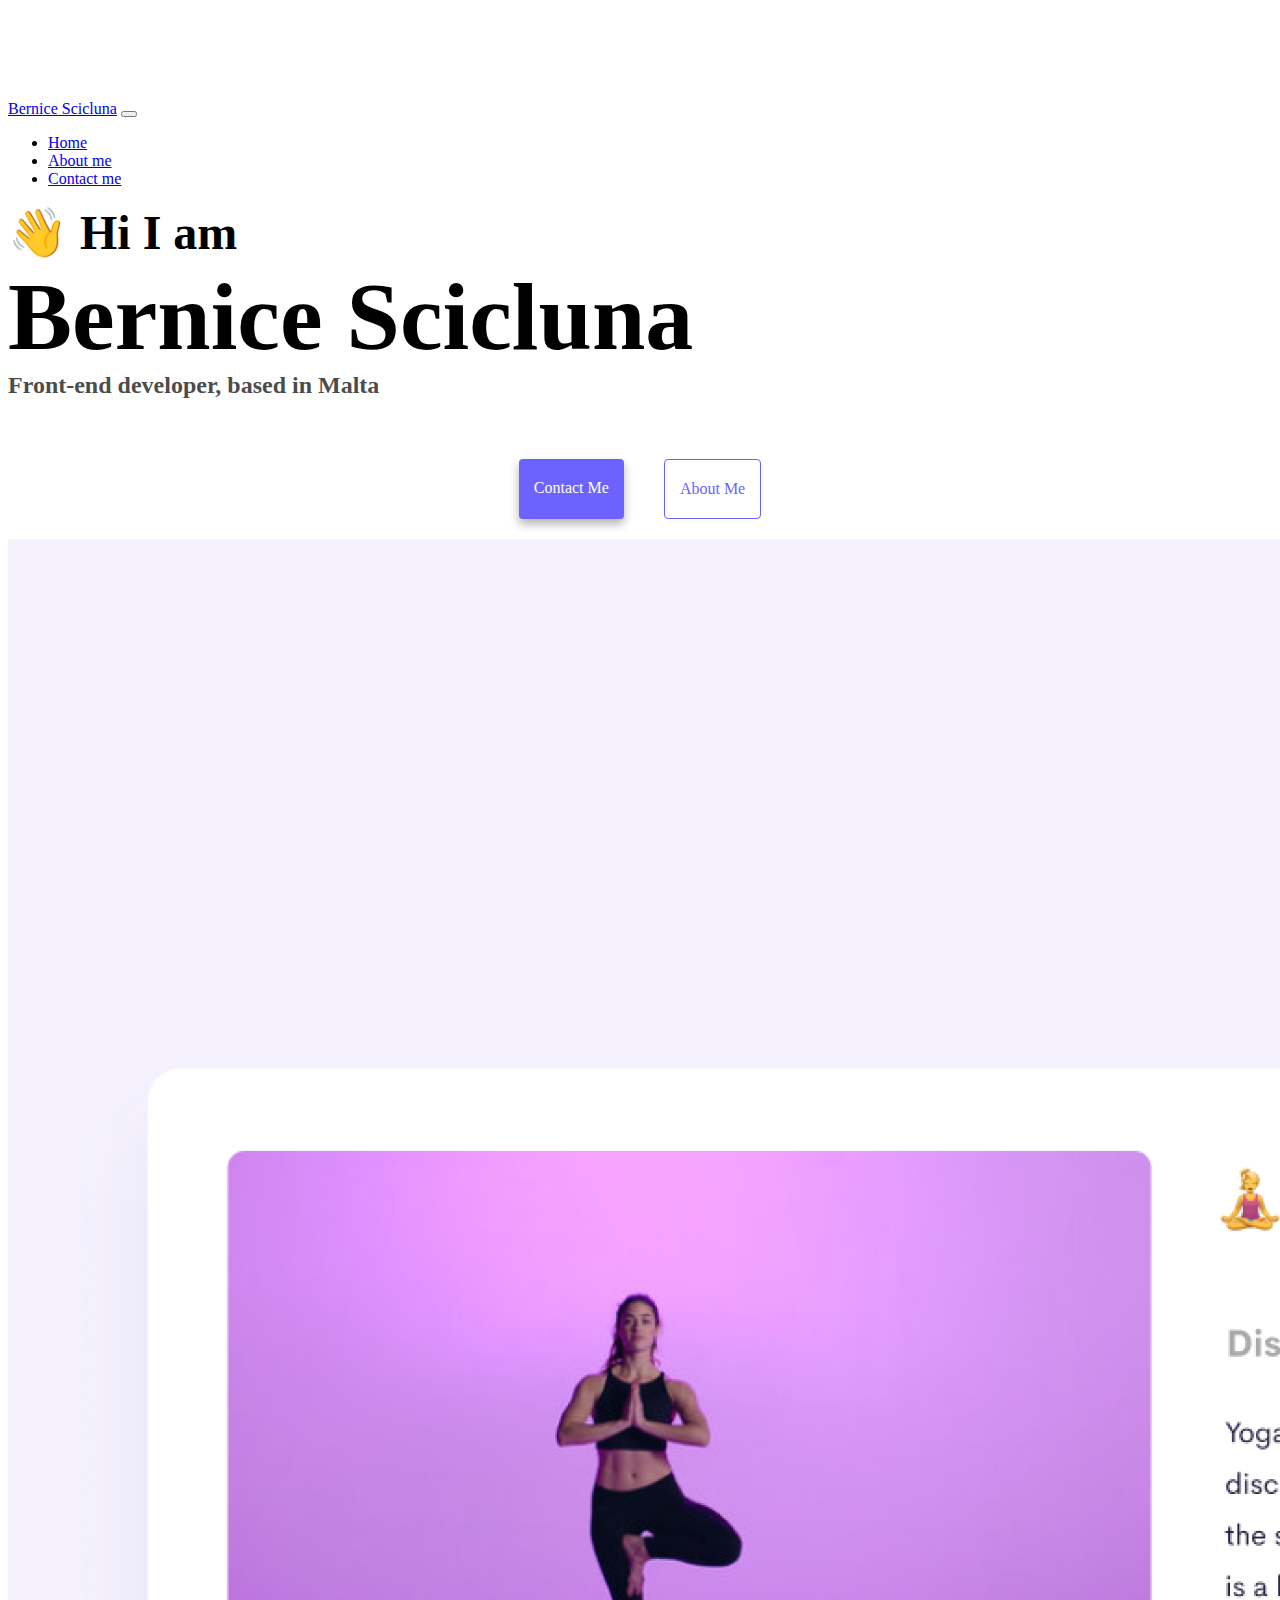
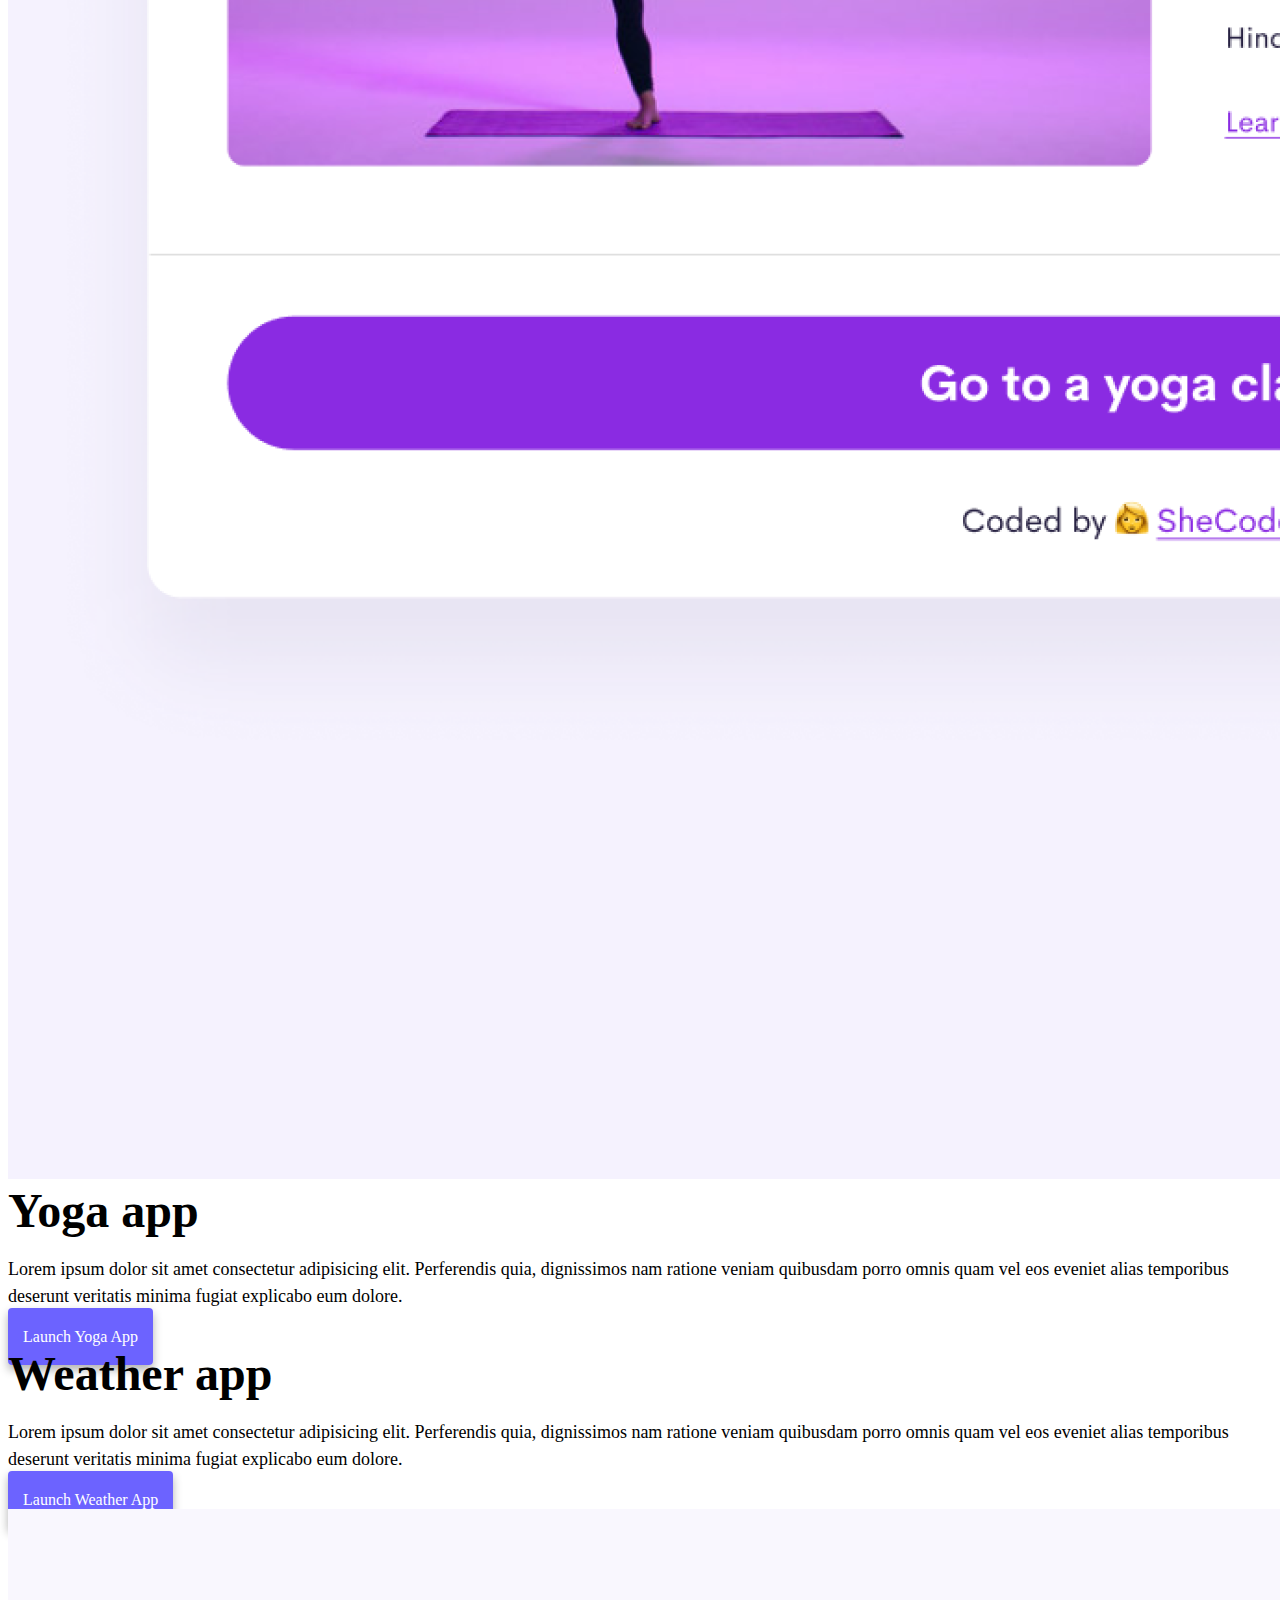
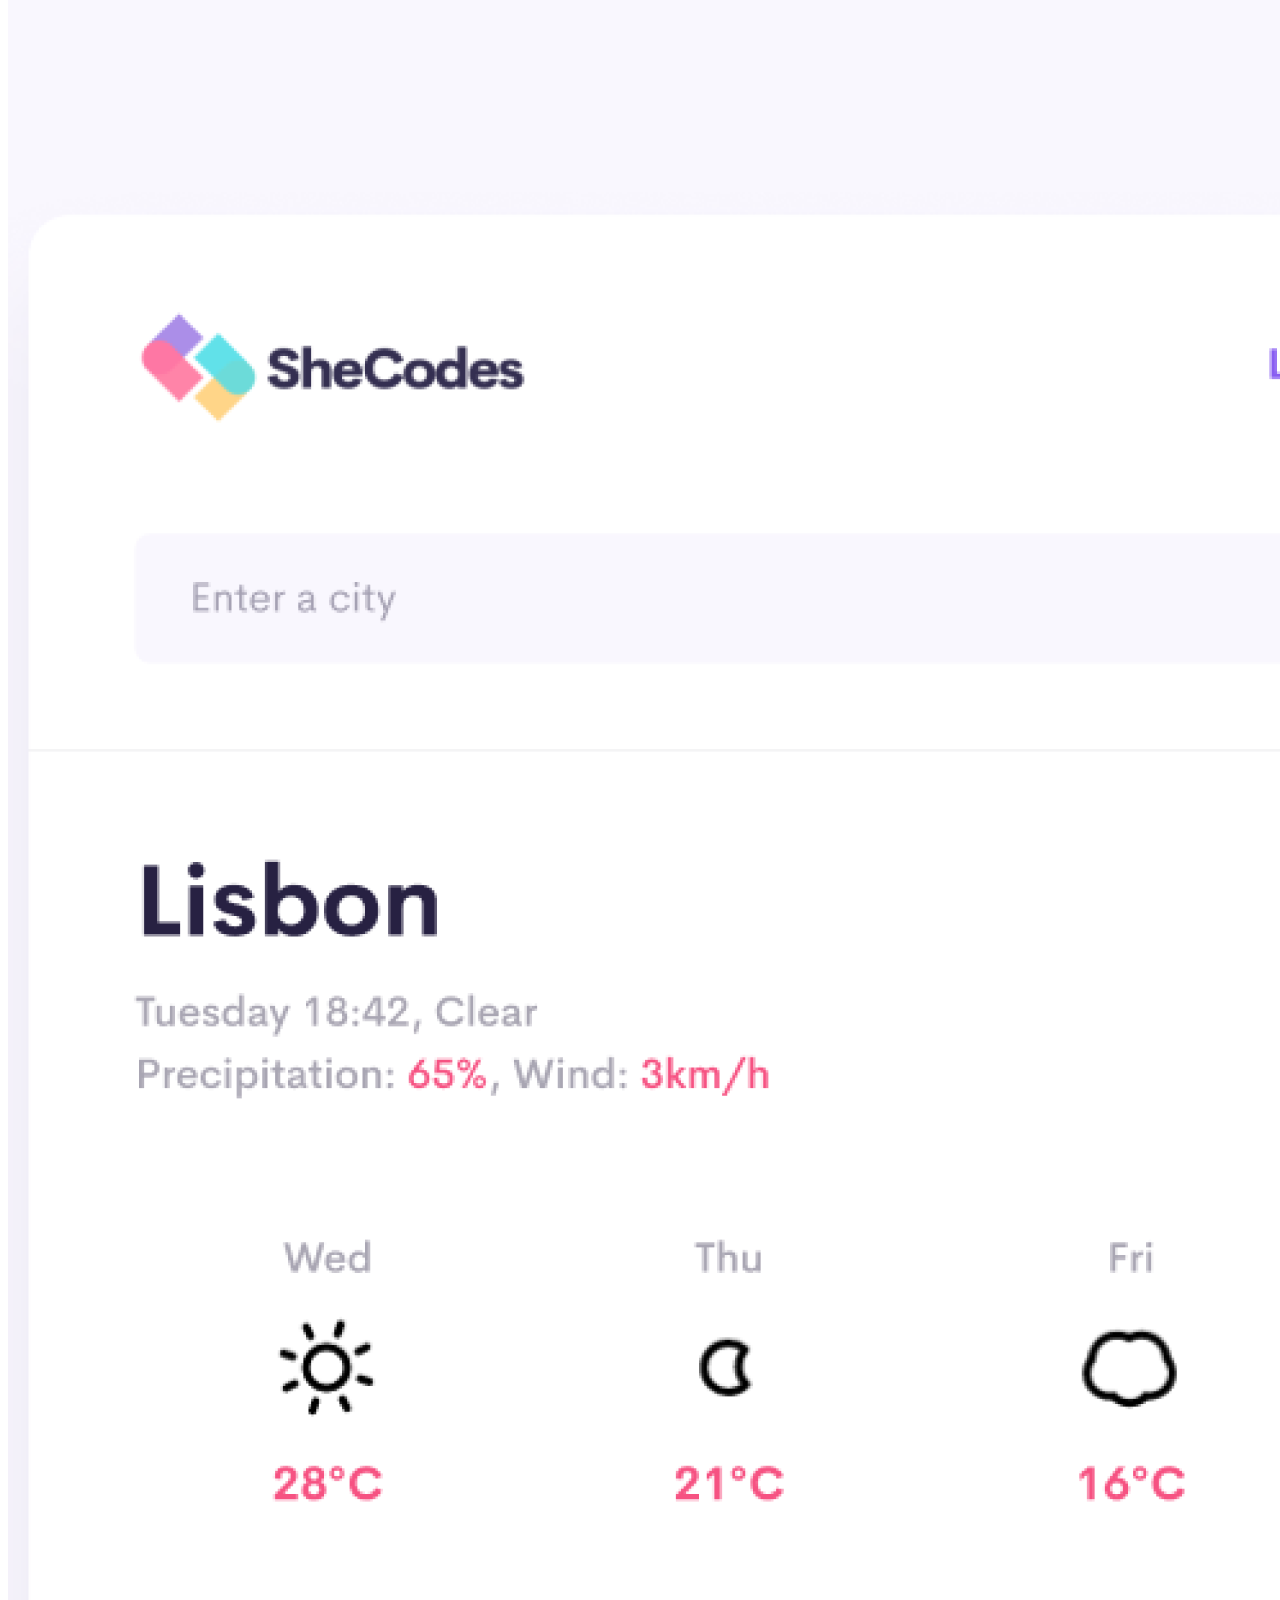
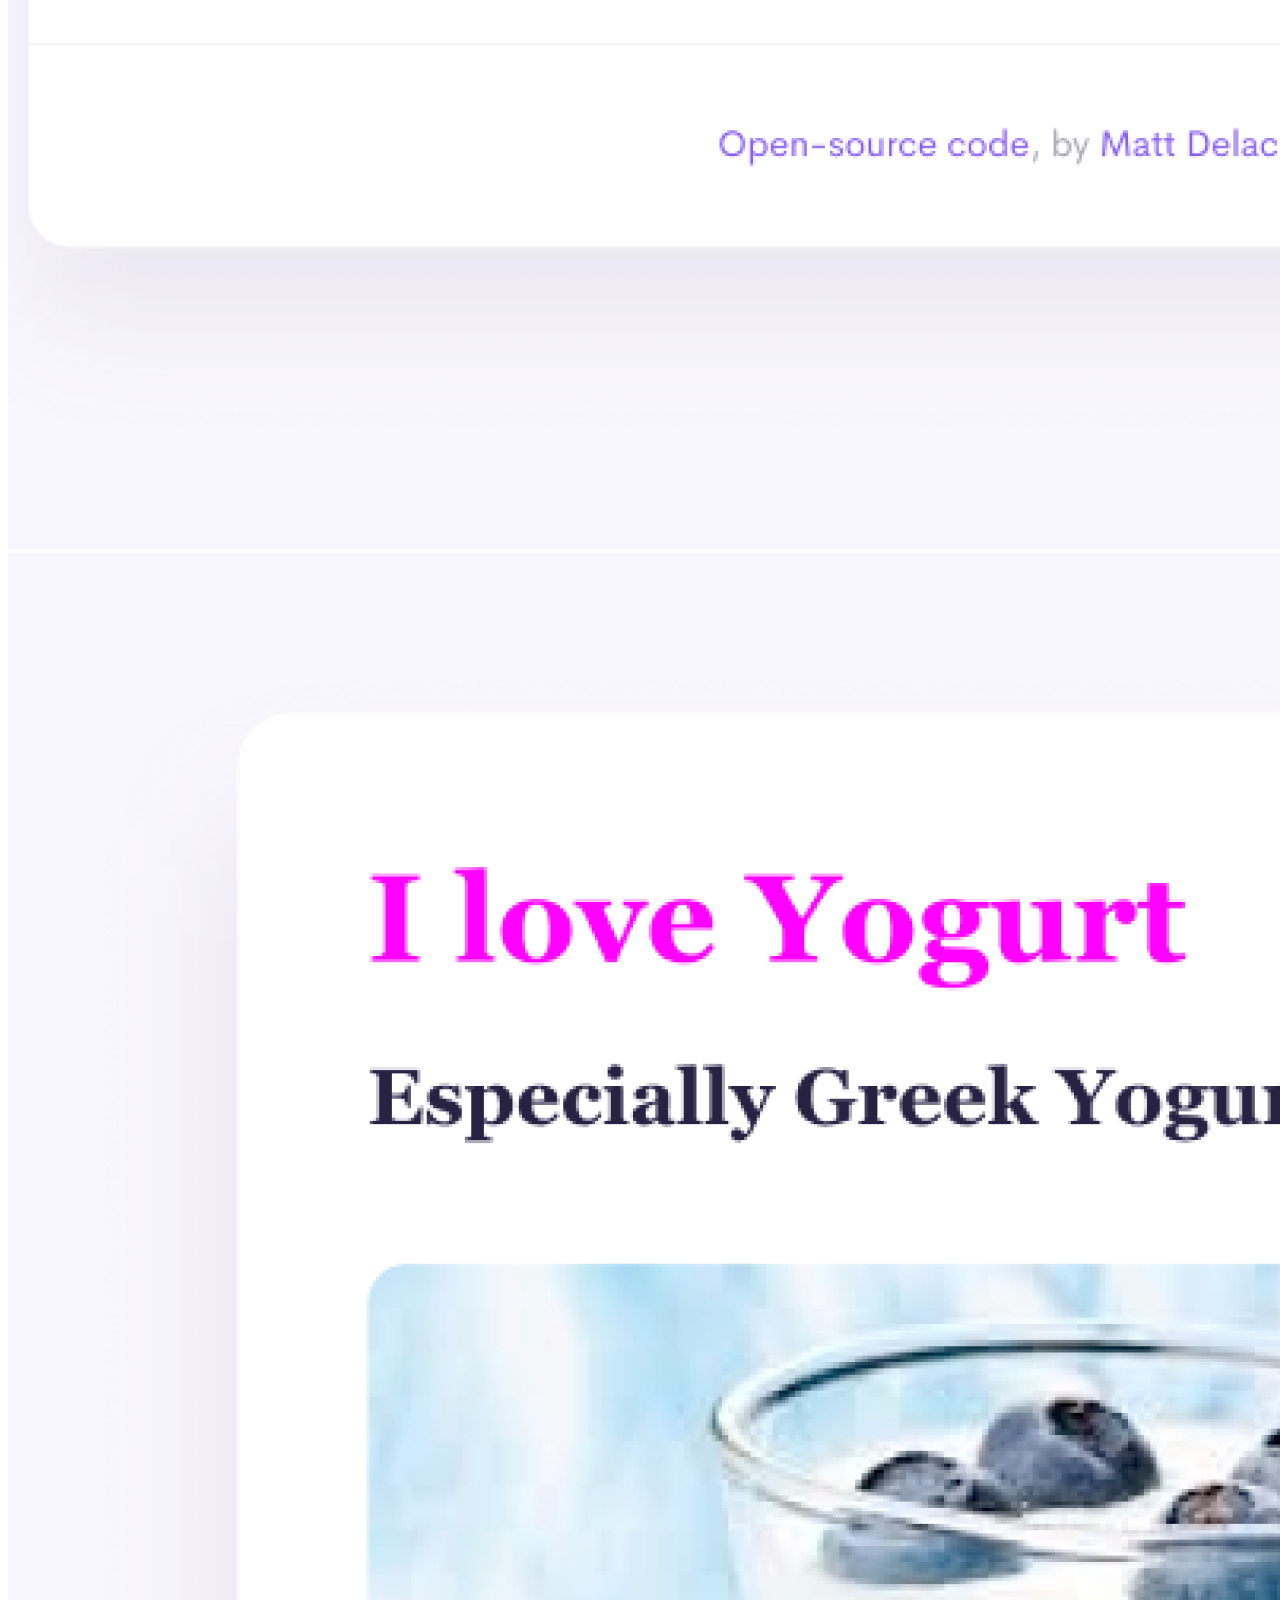
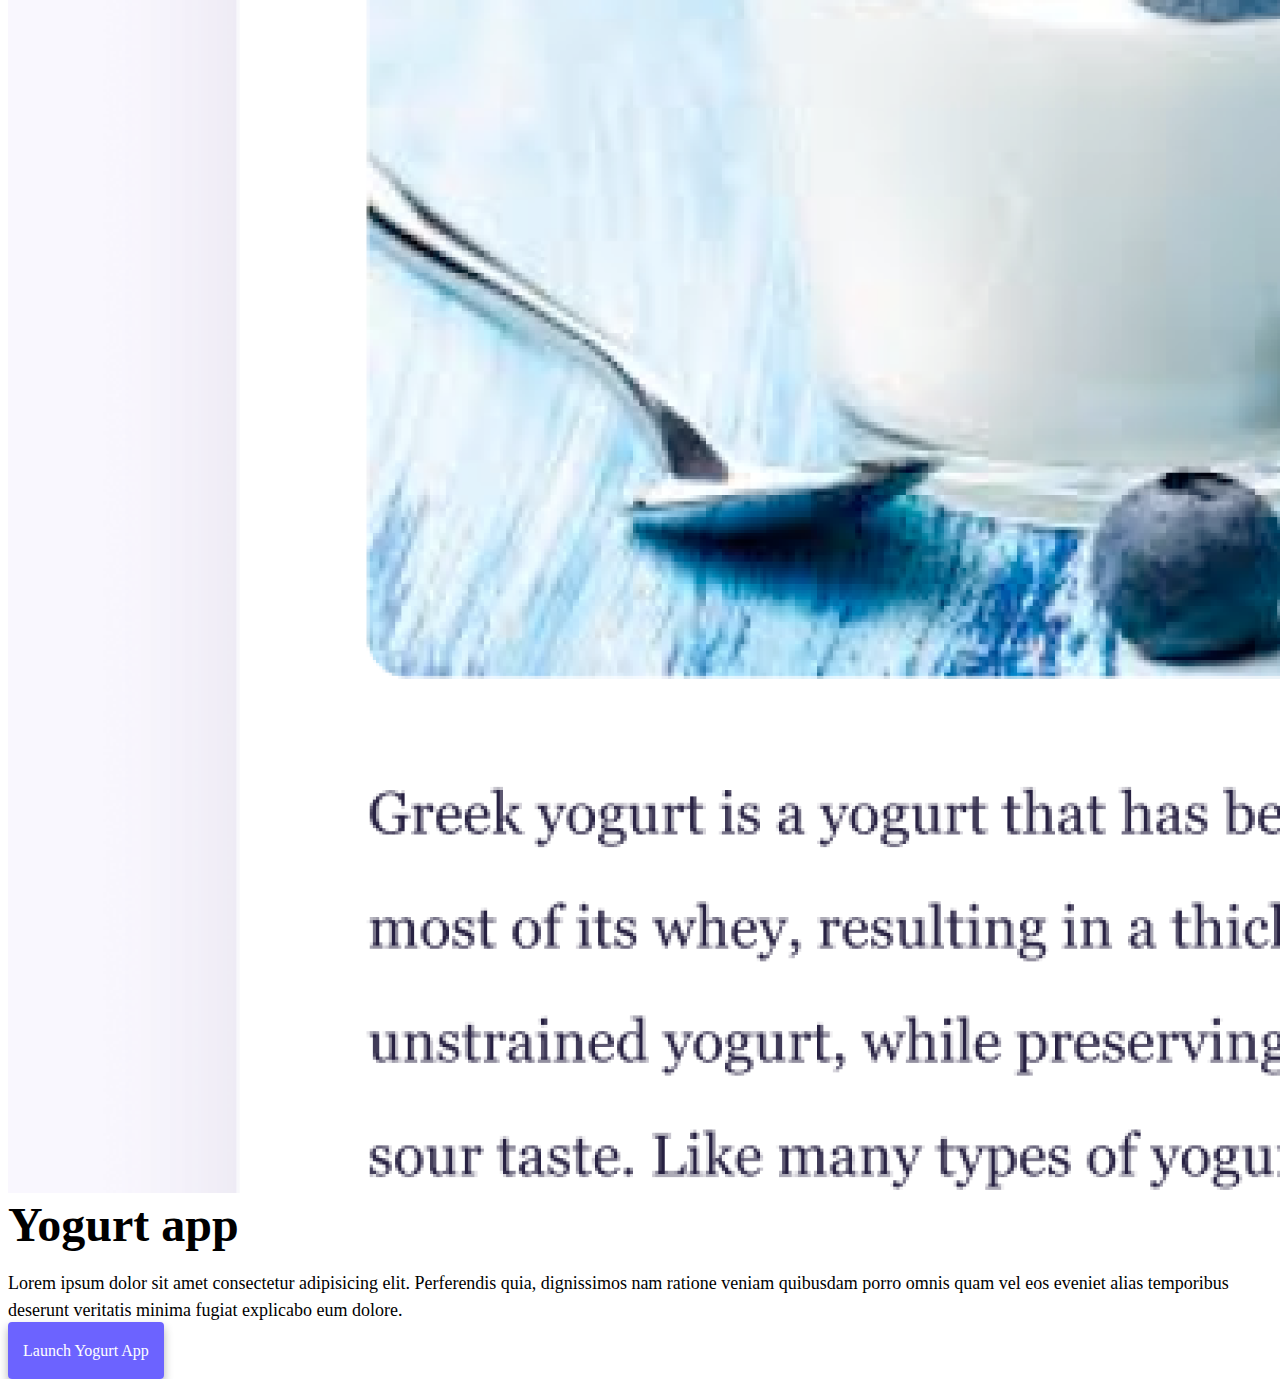
<file: index.html>
<!DOCTYPE html>
<html lang="en">
  <head>
    <meta charset="UTF-8" />
    <meta http-equiv="X-UA-Compatible" content="IE=edge" />
    <meta name="viewport" content="width=device-width, initial-scale=1.0" />
    <title>Front-end Developer - Bernice Scicluna</title>
    <meta name="description" content="This website hosts Bernice's portfolio" />
    <link
      href="https://cdn.jsdelivr.net/npm/bootstrap@5.0.0-beta2/dist/css/bootstrap.min.css"
      rel="stylesheet"
      integrity="sha384-BmbxuPwQa2lc/FVzBcNJ7UAyJxM6wuqIj61tLrc4wSX0szH/Ev+nYRRuWlolflfl"
      crossorigin="anonymous"
    />
    <script
      src="https://cdn.jsdelivr.net/npm/bootstrap@5.0.0-beta2/dist/js/bootstrap.bundle.min.js"
      integrity="sha384-b5kHyXgcpbZJO/tY9Ul7kGkf1S0CWuKcCD38l8YkeH8z8QjE0GmW1gYU5S9FOnJ0"
      crossorigin="anonymous"
    ></script>
    <link rel="stylesheet" href="style.css" />
  </head>
  <body>
    <nav class="navbar navbar-expand-lg navbar-light bg-light fixed-top">
      <div class="container">
        <a class="navbar-brand" href="index.html">Bernice Scicluna</a>
        <button
          class="navbar-toggler"
          type="button"
          data-bs-toggle="collapse"
          data-bs-target="#navbarNav"
          aria-controls="navbarNav"
          aria-expanded="false"
          aria-label="Toggle navigation"
        >
          <span class="navbar-toggler-icon"></span>
        </button>
        <div class="collapse navbar-collapse" id="navbarNav">
          <ul class="navbar-nav">
            <li class="nav-item">
              <a class="nav-link active" aria-current="page" href="index.html"
                >Home</a
              >
            </li>
            <li class="nav-item">
              <a class="nav-link" title="about page" href="about.html"
                >About me</a
              >
            </li>
            <li class="nav-item">
              <a class="nav-link" title="contact page" href="about.html#contact"
                >Contact me</a
              >
            </li>
          </ul>
        </div>
      </div>
    </nav>
    <h2 class="text-center">👋 Hi I am</h2>
    <h1 class="text-center">Bernice Scicluna</h1>
    <h3 class="text-center">Front-end developer, based in Malta</h3>
    <div class="navigation-links mb-5">
      <a title="contact page" href="about.html#contact" class="primary-link"
        >Contact me</a
      >
      <a title="about page" href="about.html" class="secondary-link"
        >About me</a
      >
    </div>
    <div class="container">
      <div class="row">
        <div class="col-sm-6">
          <img
            src="images/yoga.png"
            alt="yoga image"
            class="img-fluid rounded d-none d-sm-block"
          />
        </div>
        <div class="col-sm-6">
          <h2 class="mb-3">Yoga app</h2>

          <p>
            Lorem ipsum dolor sit amet consectetur adipisicing elit. Perferendis
            quia, dignissimos nam ratione veniam quibusdam porro omnis quam vel
            eos eveniet alias temporibus deserunt veritatis minima fugiat
            explicabo eum dolore.
          </p>

          <div class="mt-5">
            <a title="yoga app" href="#" class="primary-link project-link"
              >Launch Yoga App</a
            >
          </div>
        </div>
      </div>
      <div class="row mt-5">
        <div class="col-sm-6">
          <h2 class="mb-3">Weather app</h2>
          <p>
            Lorem ipsum dolor sit amet consectetur adipisicing elit. Perferendis
            quia, dignissimos nam ratione veniam quibusdam porro omnis quam vel
            eos eveniet alias temporibus deserunt veritatis minima fugiat
            explicabo eum dolore.
          </p>
          <div class="mt-5">
            <a title="weather app" href="#" class="primary-link project-link"
              >Launch Weather App</a
            >
          </div>
        </div>
        <div class="col-sm-6">
          <img
            src="images/weather.png"
            alt="weather image"
            class="img-fluid rounded d-none d-sm-block"
          />
        </div>
      </div>
      <div class="row mt-5">
        <div class="col-sm-6">
          <img
            src="images/yogurt.png"
            alt="yogurt image"
            class="img-fluid rounded d-none d-sm-block"
          />
        </div>
        <div class="col-sm-6">
          <h2 class="mb-3">Yogurt app</h2>
          <p>
            Lorem ipsum dolor sit amet consectetur adipisicing elit. Perferendis
            quia, dignissimos nam ratione veniam quibusdam porro omnis quam vel
            eos eveniet alias temporibus deserunt veritatis minima fugiat
            explicabo eum dolore.
          </p>
          <div class="mt-5">
            <a title="yogurt app" href="#" class="primary-link project-link"
              >Launch Yogurt App</a
            >
          </div>
        </div>
      </div>
    </div>
  </body>
</html>
</file>
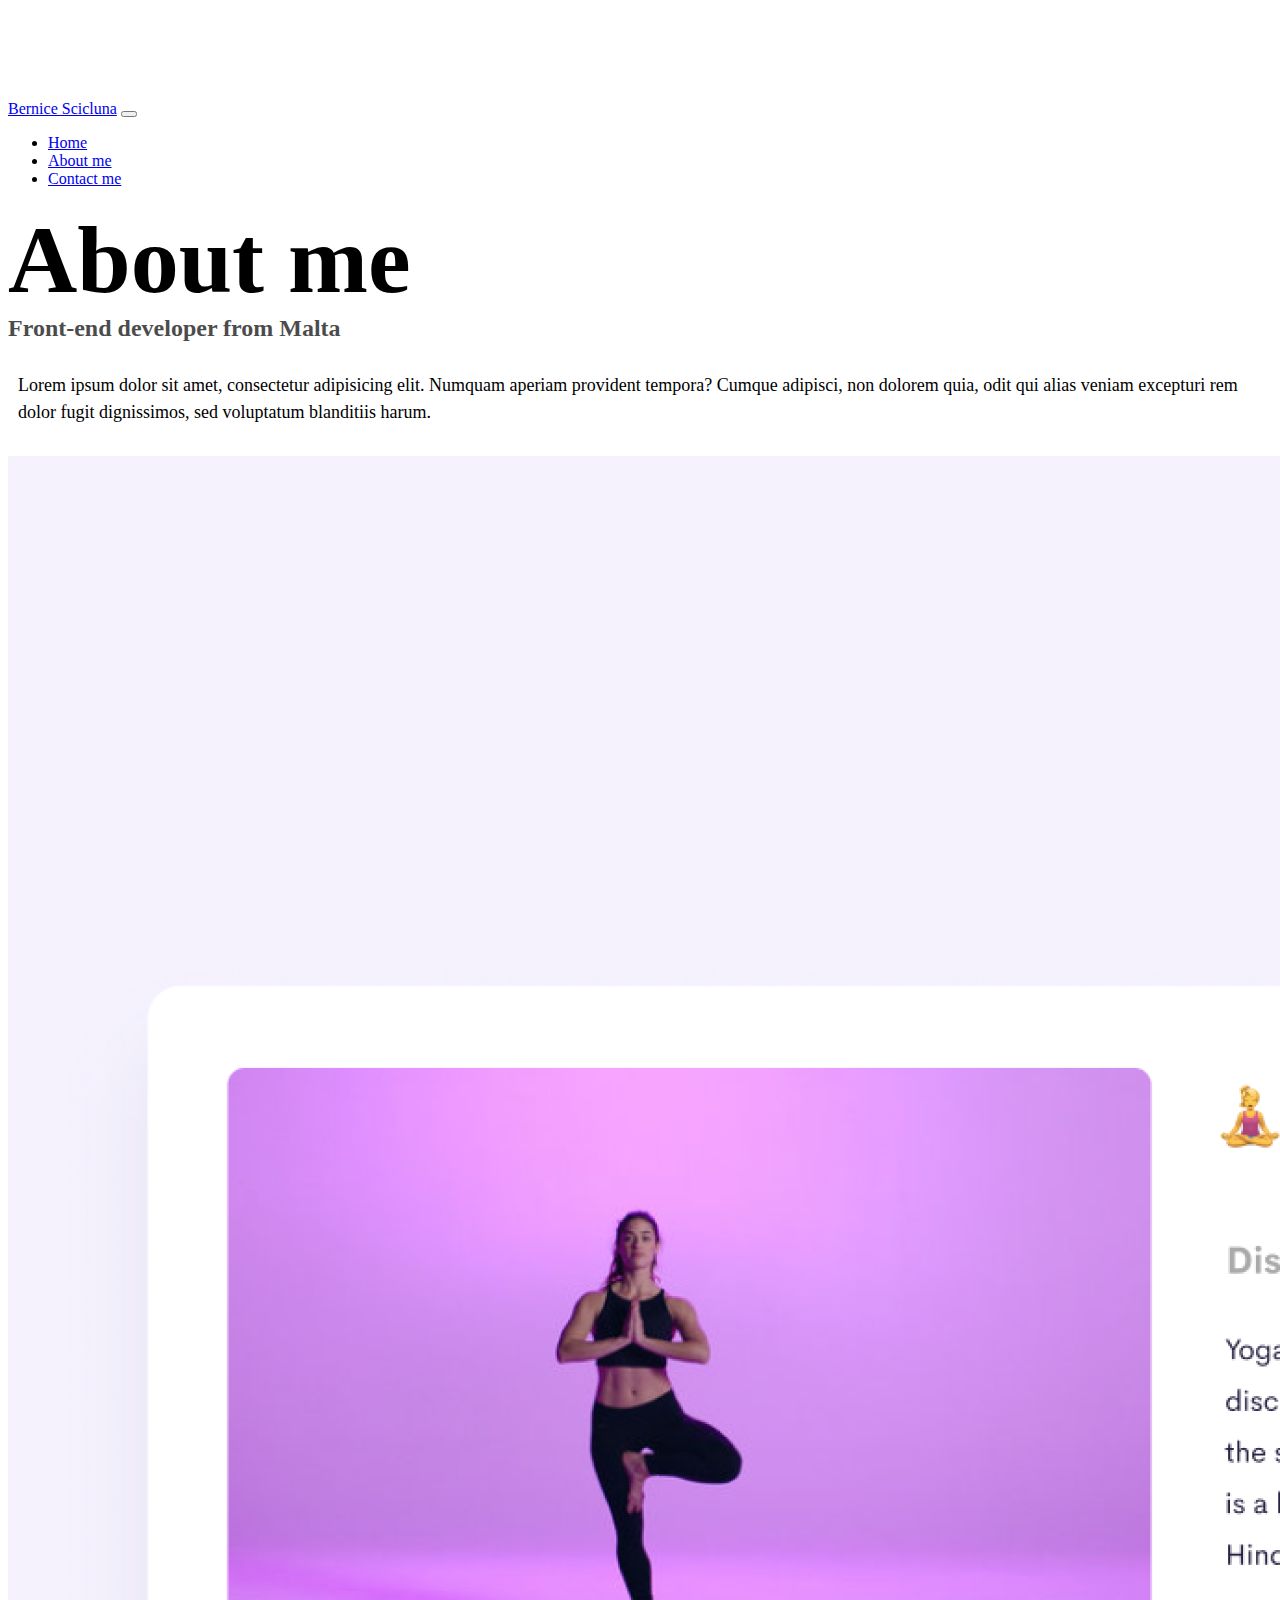
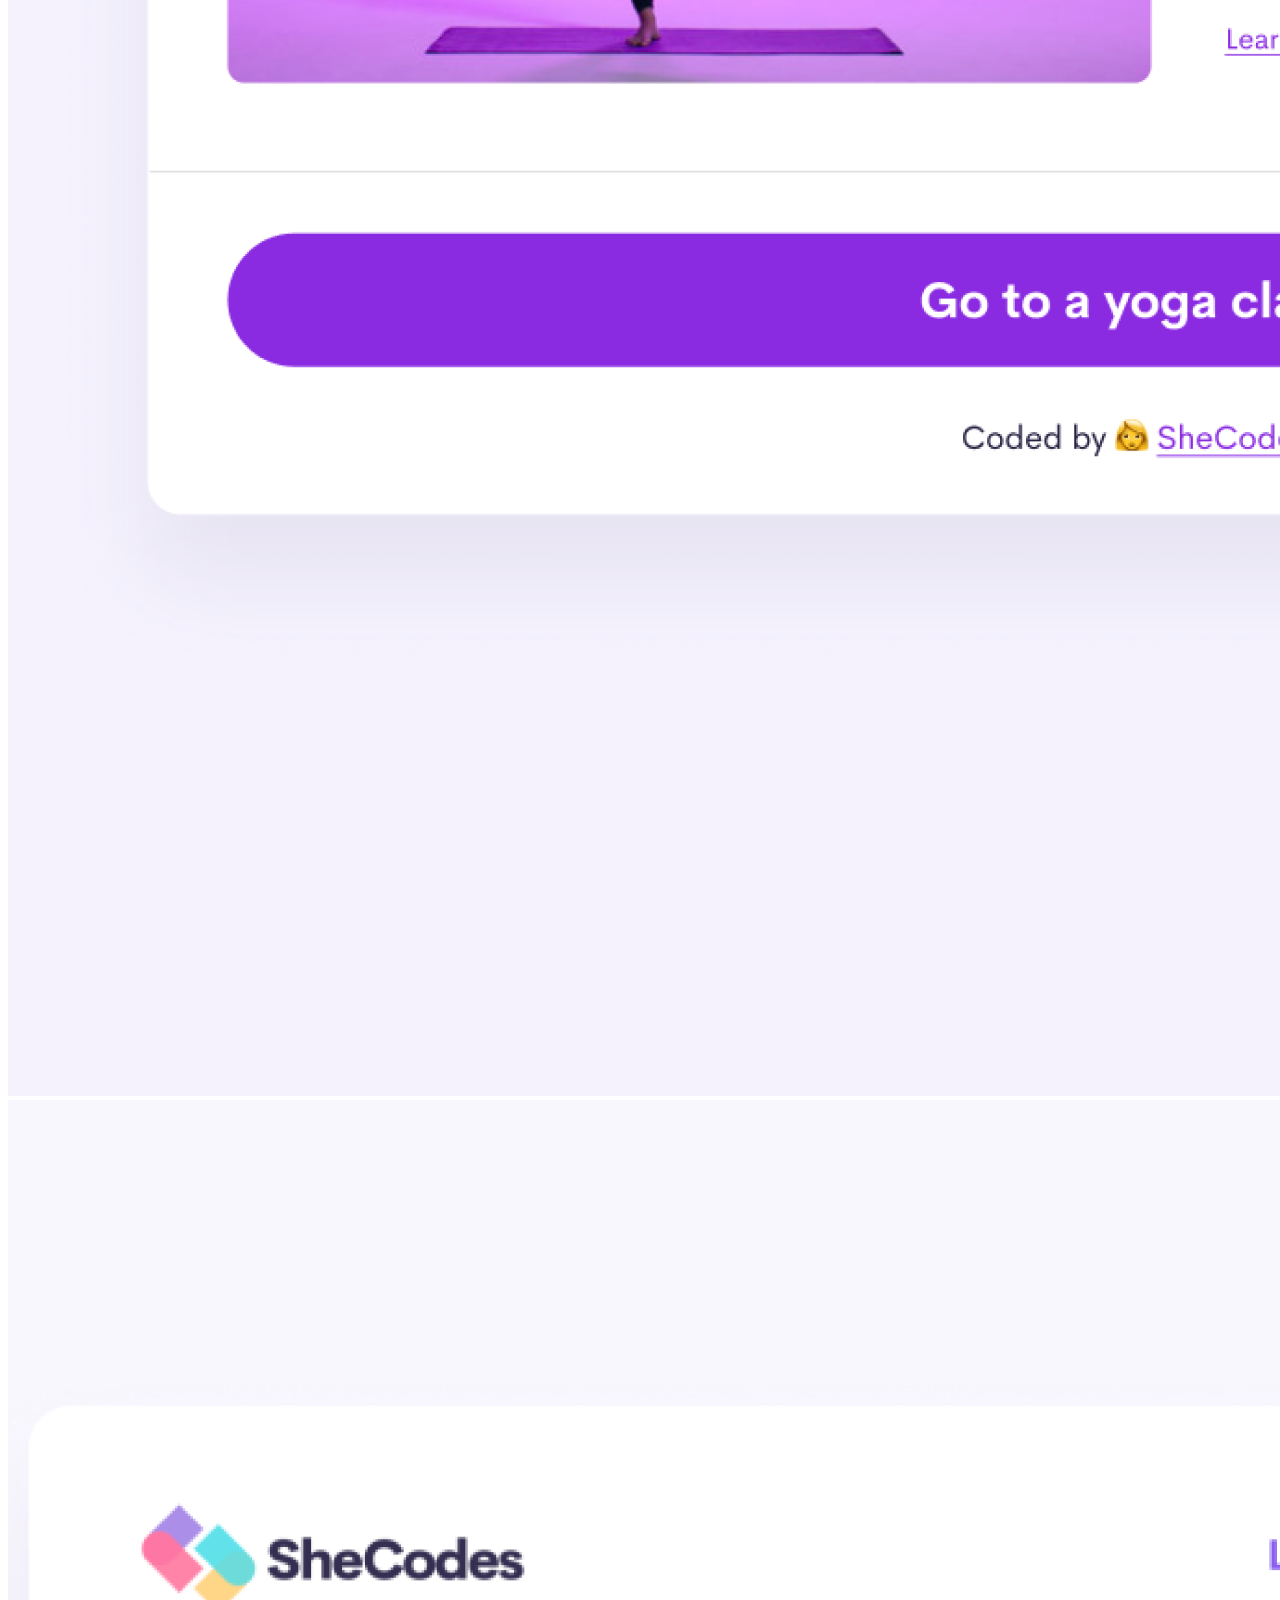
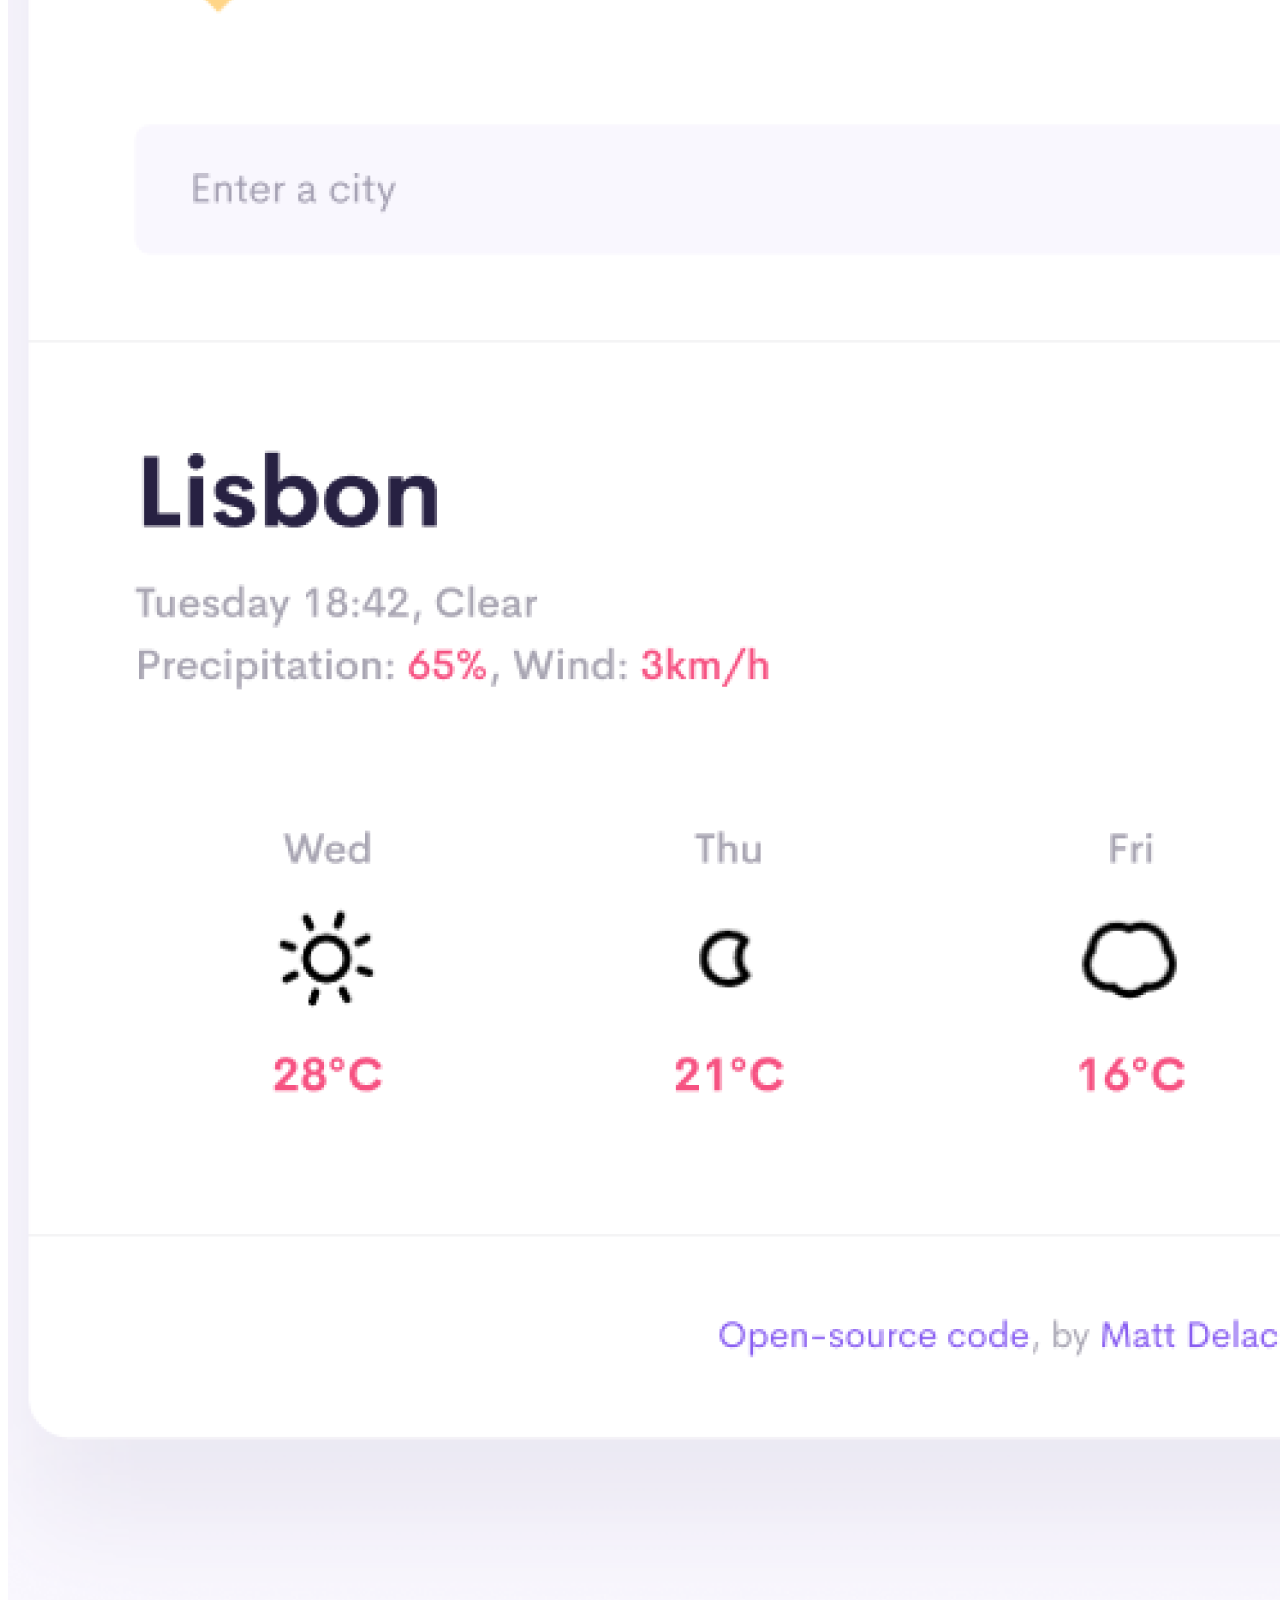
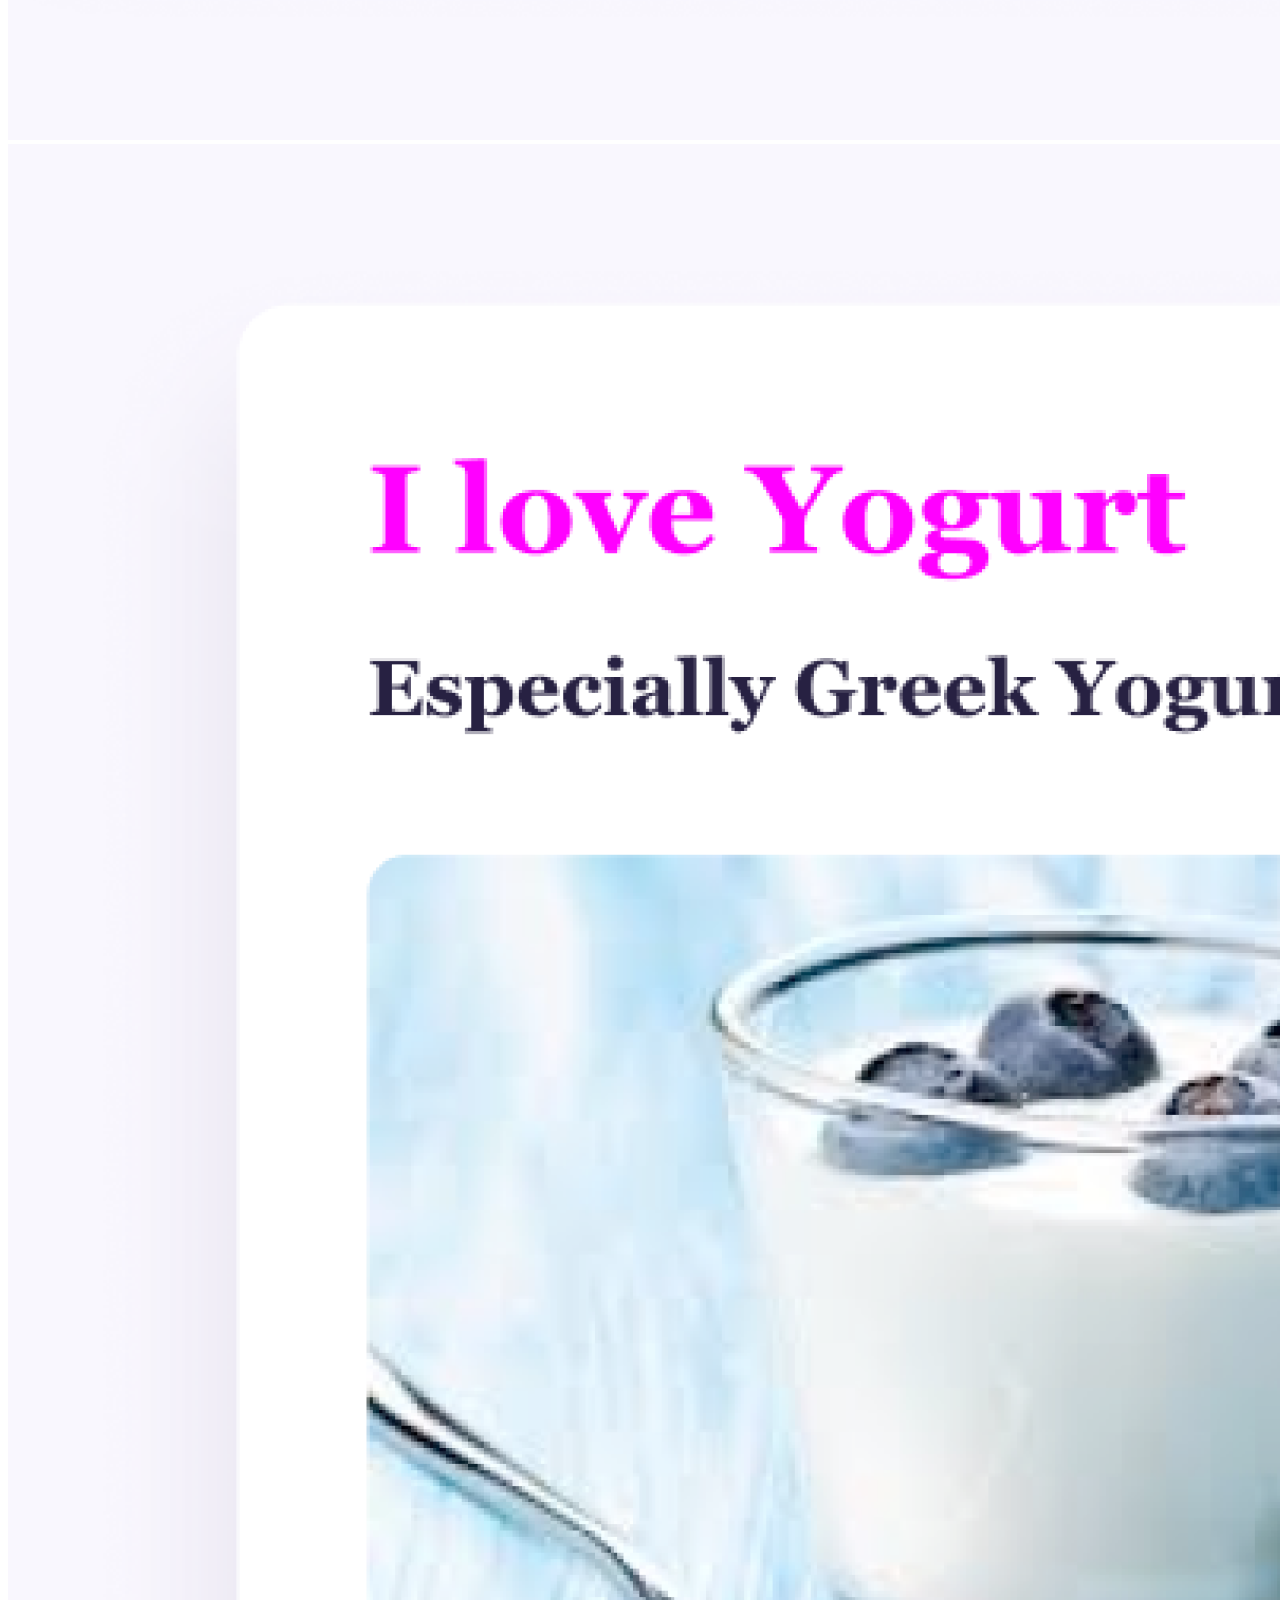
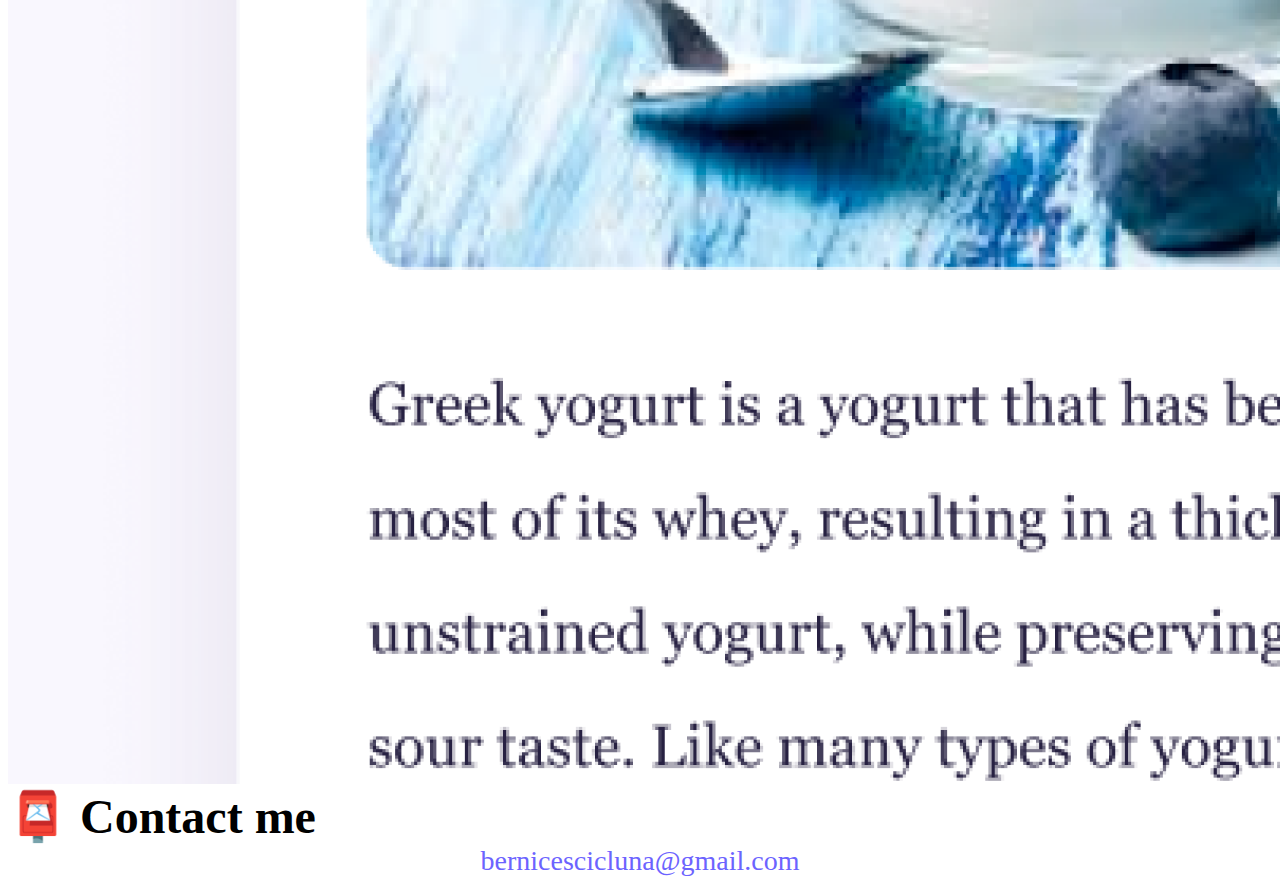
<file: about.html>
<!DOCTYPE html>
<html lang="en">
  <head>
    <meta charset="UTF-8" />
    <meta http-equiv="X-UA-Compatible" content="IE=edge" />
    <meta name="viewport" content="width=device-width, initial-scale=1.0" />
    <link
      href="https://cdn.jsdelivr.net/npm/bootstrap@5.0.0-beta2/dist/css/bootstrap.min.css"
      rel="stylesheet"
      integrity="sha384-BmbxuPwQa2lc/FVzBcNJ7UAyJxM6wuqIj61tLrc4wSX0szH/Ev+nYRRuWlolflfl"
      crossorigin="anonymous"
    />
    <script
      src="https://cdn.jsdelivr.net/npm/bootstrap@5.0.0-beta2/dist/js/bootstrap.bundle.min.js"
      integrity="sha384-b5kHyXgcpbZJO/tY9Ul7kGkf1S0CWuKcCD38l8YkeH8z8QjE0GmW1gYU5S9FOnJ0"
      crossorigin="anonymous"
    ></script>
    <link rel="stylesheet" href="/style.css" />
    <meta
      name="description"
      content="This page is about the Front-end developer Bernice Scicluna"
    />
    <title>About Bernice Scicluna - Front-end Developer</title>
  </head>
  <body>
    <nav class="navbar navbar-expand-lg navbar-light bg-light fixed-top">
      <div class="container">
        <a class="navbar-brand" href="index.html">Bernice Scicluna</a>
        <button
          class="navbar-toggler"
          type="button"
          data-bs-toggle="collapse"
          data-bs-target="#navbarNav"
          aria-controls="navbarNav"
          aria-expanded="false"
          aria-label="Toggle navigation"
        >
          <span class="navbar-toggler-icon"></span>
        </button>
        <div class="collapse navbar-collapse" id="navbarNav">
          <ul class="navbar-nav">
            <li class="nav-item">
              <a class="nav-link" aria-current="page" href="index.html">Home</a>
            </li>
            <li class="nav-item">
              <a class="nav-link active" title="about page" href="about.html"
                >About me</a
              >
            </li>
            <li class="nav-item">
              <a class="nav-link" title="contact page" href="about.html#contact"
                >Contact me</a
              >
            </li>
          </ul>
        </div>
      </div>
    </nav>
    <h1 class="text-center">About me</h1>
    <h3 class="text-center">Front-end developer from Malta</h3>
    <div class="about-paragraphs text-center">
      <p>
        Lorem ipsum dolor sit amet, consectetur adipisicing elit. Numquam
        aperiam provident tempora? Cumque adipisci, non dolorem quia, odit qui
        alias veniam excepturi rem dolor fugit dignissimos, sed voluptatum
        blanditiis harum.
      </p>
    </div>
    <div class="container">
      <div class="row">
        <div class="col-sm-4">
          <img
            src="images/yoga.png"
            alt="yoga project"
            class="img-fluid p-2 shadow rounded"
          />
        </div>
        <div class="col-sm-4">
          <img
            src="images/weather.png"
            alt="weather project"
            class="img-fluid p-2 shadow rounded"
          />
        </div>
        <div class="col-sm-4">
          <img
            src="images/yogurt.png"
            alt="yogurt project"
            class="img-fluid p-2 shadow rounded"
          />
        </div>
      </div>
    </div>
    <div id="contact" class="mt-5">
      <h2 class="text-center">📮 Contact me</h2>
      <a
        href="mailto:bernicescicluna@gmail.com"
        title="email"
        class="email-link"
      >
        bernicescicluna@gmail.com
      </a>
    </div>
  </body>
</html>
</file>
<file: style.css>
:root {
  --primary-color: #6c63ff;
  --secondary-color: #f5f2fe;
  --box-shadow: 0 5px 10px rgba(0, 0, 0, 0.3);
}

body {
  margin-top: 100px;
}

@media (max-width: 576px) {
  h1 {
    font-size: 48px;
    line-height: 1.5;
  }
}

@media (max-width: 576px) {
  h2 {
    font-size: 32px;
    text-align: center;
  }
  .project-link {
    text-align: center;
    display: block;
  }
}

@media (max-width: 576px) {
  p {
    text-align: center;
  }
}

h1,
h2,
h3 {
  margin: 0;
}

h1 {
  font-size: 96px;
}

h2 {
  font-size: 48px;
}

h3 {
  font-size: 24px;
  opacity: 0.7;
}

p {
  font-size: 18px;
  line-height: 1.5;
}

.navigation-links {
  display: flex;
  margin-top: 40px;
  justify-content: center;
}

.navigation-links a {
  margin: 20px;
}

.primary-link {
  border-radius: 4px;
  padding: 20px 15px;
  text-decoration: none;
  text-transform: capitalize;
  background: var(--primary-color);
  box-shadow: var(--box-shadow);
  color: white;
}

.secondary-link {
  border-radius: 4px;
  padding: 20px 15px;
  text-decoration: none;
  text-transform: capitalize;
  color: var(--primary-color);
  border: 1px solid var(--primary-color);
}

.homepage-link {
  color: var(--primary-color);
  text-align: center;
  display: block;
}

.about-paragraphs {
  margin: 30px 0;
}

.about-paragraphs p {
  margin: 10px;
}

.email-link {
  display: flex;
  justify-content: center;
  color: var(--primary-color);
  font-size: 28px;
  text-decoration: none;
}

.email-link:hover {
  text-decoration: underline;
}
</file>
